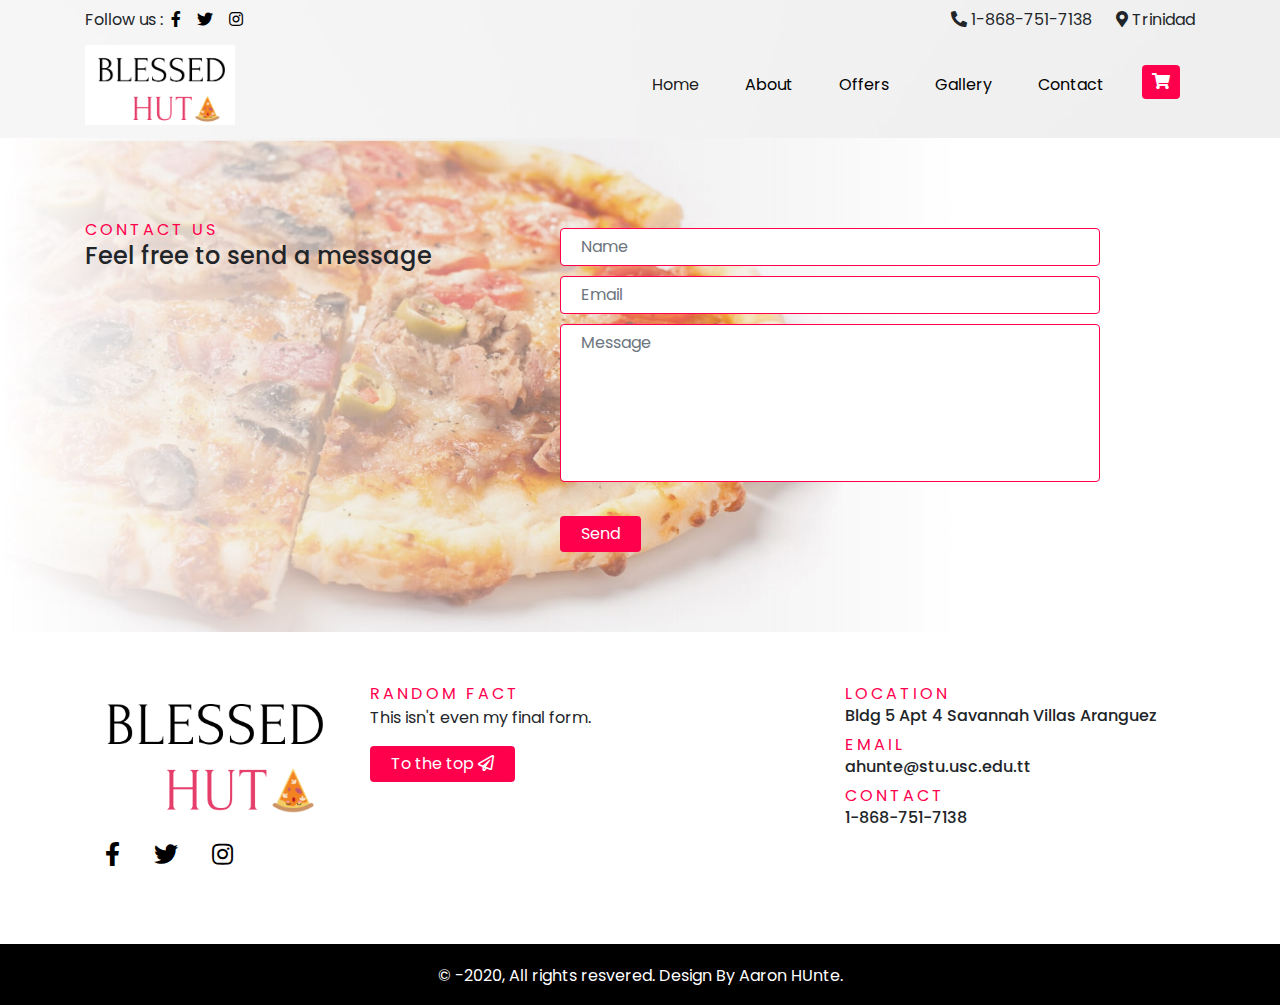
<file: Blessed Hut/Contact.html>
<!DOCTYPE html>
<html>

<head>
    <title>Blessed Hut - Taste the Flav!</title>
    <!-- Favicon  Link -->
    <link rel="apple-touch-icon" sizes="180x180" href="assets/img/apple-touch-icon.png">
    <link rel="icon" type="image/png" sizes="32x32" href="assets/img/favicon-32x32.png">
    <link rel="icon" type="image/png" sizes="16x16" href="assets/img/favicon-16x16.png">
    <link rel="manifest" href="assets/img/site.webmanifest">

    <!-- Bootstrap -->
    <link rel="stylesheet" href="https://stackpath.bootstrapcdn.com/bootstrap/4.5.2/css/bootstrap.min.css" integrity="sha384-JcKb8q3iqJ61gNV9KGb8thSsNjpSL0n8PARn9HuZOnIxN0hoP+VmmDGMN5t9UJ0Z" crossorigin="anonymous">

    <!-- Fontawesome-->
    <link rel="stylesheet" href="https://cdnjs.cloudflare.com/ajax/libs/font-awesome/5.14.0/css/all.min.css" />
    <meta name="viewport" content="width=device-width, initial-scale=1.0">
    <!-- External -->
    <link rel="stylesheet" href="assets/CSS/style.css">

    <link rel="stylesheet" href="https://cdnjs.cloudflare.com/ajax/libs/OwlCarousel2/2.3.4/assets/owl.carousel.min.css" />
    <link rel="stylesheet" href="https://cdnjs.cloudflare.com/ajax/libs/OwlCarousel2/2.3.4/assets/owl.theme.default.min.css" />

    <!-- Custom Font -->
    <link href="https://fonts.googleapis.com/css2?family=Poppins:wght@300;400;500;600&display=swap" rel="stylesheet">
</head>
<body>
       <!-- Home Section -->
       <div id="main-home">
        <!-- Header -->
        <div class="container">
            <!-- Header -->
            <header class="">
                <!-- top header -->
                <div class="top-header pt-2">
                    <div class="d-flex justify-content-between">
                        <div class="item">
                            <div class="d-flex  justify-content-between">
                                <div class="item">Follow us :</div>
                                <div class="item px-2"> <a href="https://www.facebook.com/aaron.hunte.94"><i class="fab fa-facebook-f"></i></a></div>
                                <div class="item px-2"><a href="https://twitter.com/Kidmars27"><i class="fab fa-twitter"></i></a></div>
                                <div class="item px-2"><a href="https://www.instagram.com/aaron.hunte/"><i class="fab fa-instagram"></i></a></div>
                            </div>
                        </div>
                        <div class="item">
                            <div class="d-flex  justify-content-between">
                                <div class="item"><i class="fas fa-phone-alt"></i> 1-868-751-7138</div>
                                <div class="item pl-4"><i class="fas fa-map-marker-alt"></i> Trinidad</div>
                            </div>
                        </div>
                    </div>
                </div>
                <!-- navigation -->
                <nav class="navbar navbar-expand-lg navbar-light px-0">
                    <a class="navbar-brand" href="#"><img src="assets/img/output-onlinepngtools (1).png" alt="" width="150px"></a>
                    <button class="navbar-toggler" type="button" data-toggle="collapse" data-target="#navbarNav" aria-controls="navbarNav" aria-expanded="false" aria-label="Toggle navigation">
                    <span class="navbar-toggler-icon"></span>
                </button>
                    <div class="collapse navbar-collapse" id="navbarNav">
                        <ul class="navbar-nav ml-auto">
                            <li class="nav-item active">
                                <a class="nav-link" href="index.html">Home </a>
                            </li>
                            <li class="nav-item">
                                <a class="nav-link" href="#">About</a>
                            </li>
                            <li class="nav-item">
                                <a class="nav-link" href="Offers.html">Offers</a>
                            </li>
                            <li class="nav-item">
                                <a class="nav-link" href="Pizzas.html">Gallery</a>
                            </li>
                            <li class="nav-item">
                                <a class="nav-link" href="Contact.html">Contact</a>
                            </li>
                            <div class="nav-item">
                                <a class="nav-link bg-pink text-white rounded cart" href="#"><i class="fas fa-shopping-cart"></i> </a>
                            </div>
                        </ul>
                    </div>
                </nav>
            </header>
        </div>
    <!-- Contact Section -->
    <div id="contact-section">
        <div class="container">
            <div class="row">
                <div class="col-md-5 col-12">
                    <div class="text-left">
                        <div class="title color-pink">Contact us</div>
                        <h4>Feel free to send a message</h4>
                    </div>
                </div>
                <div class="col-md-6 col-12">
                    <form action="">
                        <input type="text" placeholder="Name" class="form-control" required>
                        <input type="text" placeholder="Email" class="form-control" required>
                        <textarea placeholder="Message" class="form-control" cols="30" rows="6" required></textarea>
                        <br>
                        <button class="btn btn-theme">Send</button>
                    </form>
                </div>
            </div>
        </div>
    </div>

    <!-- Footer Section -->
    <footer id="footer" class="text-center">
        <div class="footer-top">
            <div class="container">
                <div class="row">
                    <div class="col-md-3 col-12">
                        <div class="footer-logo">
                            <img src="assets/img/output-onlinepngtools (1).png" alt="" width="100%">
                        </div>
                        <div class="d-flex  justify-content-between social py-4">
                            <div class="item"><a href="https://www.facebook.com/aaron.hunte.94"><i class="fab fa-facebook-f"></i></a></div>
                            <div class="item"><a href="https://twitter.com/Kidmars27"><i class="fab fa-twitter"></i></a></div>
                            <div class="item"><a href="https://www.instagram.com/aaron.hunte/"><i class="fab fa-instagram"></i></a></div>
                        </div>
                    </div>
                    <div class="col-md-5 col-12 text-left newsletter">
                        <div class="title color-pink">Random fact</div>
                        <p>This isn't even my final form.</p>
                        <form action="">
            
                            <button class="btn btn-theme">To the top <i class="far fa-paper-plane"></i></button>
                        </form>
                    </div>
                    <div class="col-md-4 col-12 text-left">
                        <div class="title color-pink">Location</div>
                        <h6>Bldg 5 Apt 4 Savannah Villas Aranguez</h6>
                        <div class="title color-pink">Email</div>
                        <h6>ahunte@stu.usc.edu.tt</h6>
                        <div class="title color-pink ">Contact</div>
                        <h6>1-868-751-7138</h6>
                    </div>
                </div>

            </div>
        </div>

        <div class="footer-bottom">
            <div class="container">
                <div class="copyright">
                    <p>&copy; -2020, All rights resvered. Design By <a href="#">Aaron HUnte.</a></p>
                </div>
            </div>
        </div>

    </footer>
    <!-- Bootststrap JS CDN -->
    <script src="https://code.jquery.com/jquery-3.5.1.slim.min.js" integrity="sha384-DfXdz2htPH0lsSSs5nCTpuj/zy4C+OGpamoFVy38MVBnE+IbbVYUew+OrCXaRkfj" crossorigin="anonymous"></script>
    <script src="https://cdn.jsdelivr.net/npm/popper.js@1.16.1/dist/umd/popper.min.js" integrity="sha384-9/reFTGAW83EW2RDu2S0VKaIzap3H66lZH81PoYlFhbGU+6BZp6G7niu735Sk7lN" crossorigin="anonymous"></script>
    <script src="https://stackpath.bootstrapcdn.com/bootstrap/4.5.2/js/bootstrap.min.js" integrity="sha384-B4gt1jrGC7Jh4AgTPSdUtOBvfO8shuf57BaghqFfPlYxofvL8/KUEfYiJOMMV+rV" crossorigin="anonymous"></script>
    <script src="https://cdnjs.cloudflare.com/ajax/libs/OwlCarousel2/2.3.4/owl.carousel.min.js"></script>
    <script>
        $(document).ready(function() {
            // Owl Carousel Slider
            $("#banner-section .owl-carousel").owlCarousel({
                dots: true,
                nav: true,
                items: 1,
                loop: true,
                autoplay: true
            });
        });
    </script>
</body>
</file>
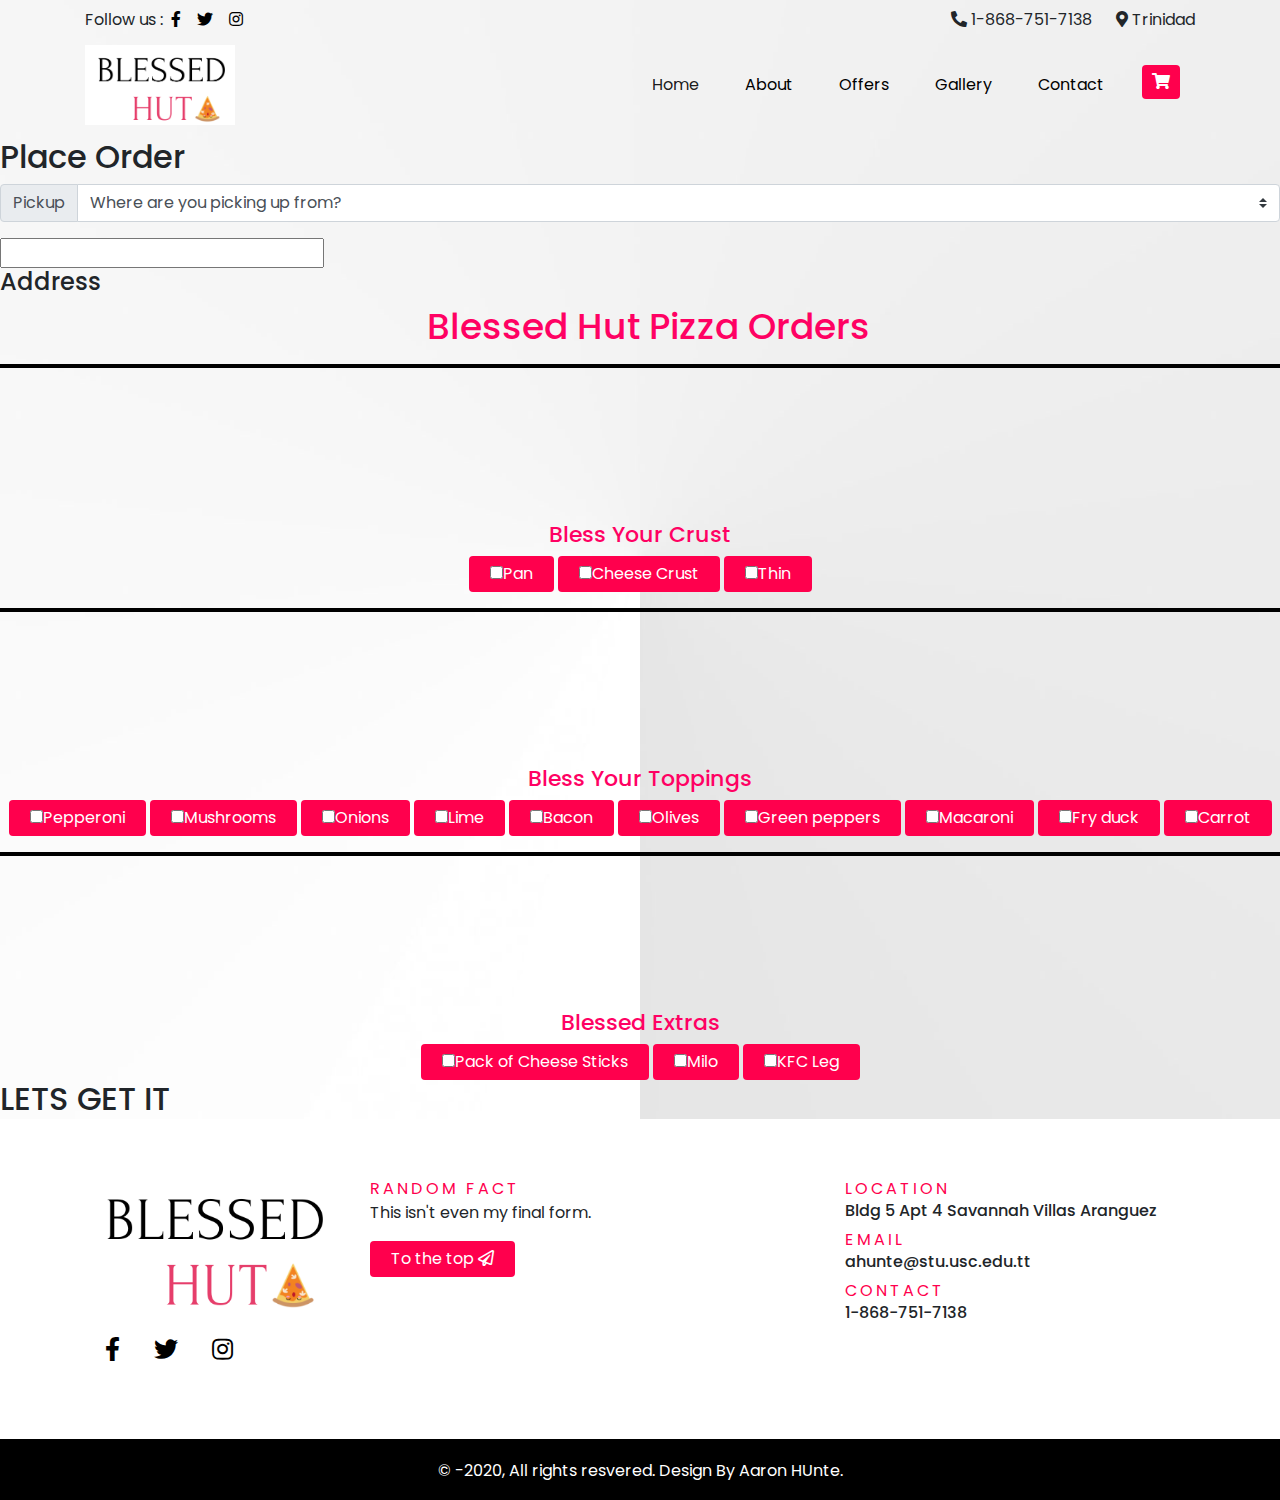
<file: Blessed Hut/Offers.html>
<!DOCTYPE html>
<html>

<head>
    <title>Blessed Hut - Taste the Flav!</title>
    <!-- Favicon  Link -->
    <link rel="apple-touch-icon" sizes="180x180" href="assets/img/apple-touch-icon.png">
    <link rel="icon" type="image/png" sizes="32x32" href="assets/img/favicon-32x32.png">
    <link rel="icon" type="image/png" sizes="16x16" href="assets/img/favicon-16x16.png">
    <link rel="manifest" href="assets/img/site.webmanifest">

    <!-- Bootstrap -->
    <link rel="stylesheet" href="https://stackpath.bootstrapcdn.com/bootstrap/4.5.2/css/bootstrap.min.css" integrity="sha384-JcKb8q3iqJ61gNV9KGb8thSsNjpSL0n8PARn9HuZOnIxN0hoP+VmmDGMN5t9UJ0Z" crossorigin="anonymous">

    <!-- Fontawesome-->
    <link rel="stylesheet" href="https://cdnjs.cloudflare.com/ajax/libs/font-awesome/5.14.0/css/all.min.css" />
    <meta name="viewport" content="width=device-width, initial-scale=1.0">
    <!-- External -->
    <link rel="stylesheet" href="assets/CSS/style.css">

    <link rel="stylesheet" href="https://cdnjs.cloudflare.com/ajax/libs/OwlCarousel2/2.3.4/assets/owl.carousel.min.css" />
    <link rel="stylesheet" href="https://cdnjs.cloudflare.com/ajax/libs/OwlCarousel2/2.3.4/assets/owl.theme.default.min.css" />

    <!-- Custom Font -->
    <link href="https://fonts.googleapis.com/css2?family=Poppins:wght@300;400;500;600&display=swap" rel="stylesheet">
</head>

<body>
    <!-- Home Section -->
    <div id="main-home">
        <!-- Header -->
        <div class="container">
            <!-- Header -->
            <header class="">
                <!-- top header -->
                <div class="top-header pt-2">
                    <div class="d-flex justify-content-between">
                        <div class="item">
                            <div class="d-flex  justify-content-between">
                                <div class="item">Follow us :</div>
                                <div class="item px-2"> <a href="https://www.facebook.com/aaron.hunte.94"><i class="fab fa-facebook-f"></i></a></div>
                                <div class="item px-2"><a href="https://twitter.com/Kidmars27"><i class="fab fa-twitter"></i></a></div>
                                <div class="item px-2"><a href="https://www.instagram.com/aaron.hunte/"><i class="fab fa-instagram"></i></a></div>
                            </div>
                        </div>
                        <div class="item">
                            <div class="d-flex  justify-content-between">
                                <div class="item"><i class="fas fa-phone-alt"></i> 1-868-751-7138</div>
                                <div class="item pl-4"><i class="fas fa-map-marker-alt"></i> Trinidad</div>
                            </div>
                        </div>
                    </div>
                </div>
                <nav class="navbar navbar-expand-lg navbar-light px-0">
                    <a class="navbar-brand" href="#"><img src="assets/img/output-onlinepngtools (1).png" alt="" width="150px"></a>
                    <button class="navbar-toggler" type="button" data-toggle="collapse" data-target="#navbarNav" aria-controls="navbarNav" aria-expanded="false" aria-label="Toggle navigation">
                    <span class="navbar-toggler-icon"></span>
                </button>
                    <div class="collapse navbar-collapse" id="navbarNav">
                        <ul class="navbar-nav ml-auto">
                            <li class="nav-item active">
                                <a class="nav-link" href="index.html">Home </a>
                            </li>
                            <li class="nav-item">
                                <a class="nav-link" href="#">About</a>
                            </li>
                            <li class="nav-item">
                                <a class="nav-link" href="Offers.html">Offers</a>
                            </li>
                            <li class="nav-item">
                                <a class="nav-link" href="Pizzas.html">Gallery</a>
                            </li>
                            <li class="nav-item">
                                <a class="nav-link" href="Contact.html">Contact</a>
                            </li>
                            <div class="nav-item">
                                <a class="nav-link bg-pink text-white rounded cart" href="Offers.html"><i class="fas fa-shopping-cart"></i> </a>
                            </div>
                        </ul>
                    </div>
                </nav>
            </header>
        </div>
                <div class="orderMenu">
                    <section id="orderHome">
                        <h2>Place Order</h2>
                        <div class="orderElements">
                            <div class="input-group mb-3">
                                <div class="input-group-prepend">
                                <label class="input-group-text" for="inputGroupSelect01">Pickup</label>
                                </div>
                                <select class="custom-select" id="inputGroupSelect01">
                                <option selected>Where are you picking up from?</option>
                                <option value="1">Blessed Hut Bethlehm</option>
                                <option value="2">Blessed Hut Marysea</option>
                                <option value="3">Blessed Hut Figuanus</option>
                                <option value="4">Blessed Hut St. Paul</option>
                                <option value="5">Blessed Hut St. Bernard Street</option>
                                </select>
                            </div>
    
                            <div class="inputBox">
                                <input type="text">
                                <h4>Address</h4>
                            </div>
                        </div>
                        <!--<div class="button">
                            <a href="#dil">Delivery</a>
                            <a href="#pick">Pickup</a>-->
                        </div>
                    </section>
    
                    <section id="orderPlace">
                        <div class="orderItems">
                            <h3 class="pl-3">Blessed Hut Pizza Orders</h3>
                            <hr>
                            <h4 > Bless Your Crust</h4>
                            <button type="button" class="btn btn-theme" data-toggle="tooltip" data-placement="top" title="$25TT">
                            <input type="checkbox" name="crust" value="50" />Pan
                            </button>
                            <button type="button" class="btn btn-theme" data-toggle="tooltip" data-placement="top" title="$35TT">
                            <input type="checkbox" name="crust" value="49" />Cheese Crust
                            </button>
                            <button type="button" class="btn btn-theme" data-toggle="tooltip" data-placement="top" title="$20TT">
                            <input type="checkbox" name="crust" value="30" />Thin
                            </button>
                            <hr>
                            <h4>Bless Your Toppings</h4>
                            </button>
                            <button type="button" class="btn btn-theme" data-toggle="tooltip" data-placement="top" title="$2.50TT">
                            <input type="checkbox" name="topping" value="10" />Pepperoni
                            </button>
                            <button type="button" class="btn btn-theme" data-toggle="tooltip" data-placement="top" title="$2.50TT">
                            <input type="checkbox" name="topping" value="19" />Mushrooms
                            </button>
                            <button type="button" class="btn btn-theme" data-toggle="tooltip" data-placement="top" title="$2.50TT">
                            <input type="checkbox" name="topping" value="9" />Onions
                            </button>
                            <button type="button" class="btn btn-theme" data-toggle="tooltip" data-placement="top" title="$2.50TT">
                            <input type="checkbox" name="topping" value="20" />Lime
                            </button>
                            <button type="button" class="btn btn-theme" data-toggle="tooltip" data-placement="top" title="$2.50TT">
                            <input type="checkbox" name="topping" value="23" />Bacon
                            </button>
                            <button type="button" class="btn btn-theme" data-toggle="tooltip" data-placement="top" title="$2.50TT">
                            <input type="checkbox" name="topping" value="202" />Olives
                            </button>
                            <button type="button" class="btn btn-theme" data-toggle="tooltip" data-placement="top" title="$2.50TT">
                            <input type="checkbox" name="topping" value="41" />Green peppers
                            </button>
                            <button type="button" class="btn btn-theme" data-toggle="tooltip" data-placement="top" title="$2.50TT">
                            <input type="checkbox" name="topping" value="31" />Macaroni
                            </button>
                            <button type="button" class="btn btn-theme" data-toggle="tooltip" data-placement="top" title="$2.50TT">
                            <input type="checkbox" name="topping" value="41" />Fry duck
                            </button>
                            <button type="button" class="btn btn-theme" data-toggle="tooltip" data-placement="top" title="$2.50TT">
                            <input type="checkbox" name="topping" value="2" />Carrot
                            </button>
                            <hr>
                            <h4>Blessed Extras</h4>
                            <button type="button" class="btn btn-theme" data-toggle="tooltip" data-placement="top" title="$35TT">
                            <input type="checkbox" name="extra" value="91" />Pack of Cheese Sticks
                            </button>
                            <button type="button" class="btn btn-theme" data-toggle="tooltip" data-placement="top" title="$10TT">
                            <input type="checkbox" name="extra" value="21" />Milo
                            </button>
                            <button type="button" class="btn btn-theme" data-toggle="tooltip" data-placement="top" title="$40TT">
                            <input type="checkbox" name="extra" value="49" />KFC Leg
                            </button>
                        </div>
                    </section>
                    <section id="orderFinal">
                    <div>
                        <h2> LETS GET IT</h2>
                    </div>
                </section>

            </div>
            <footer id="footer" class="text-center">
                <div class="footer-top">
                    <div class="container">
                        <div class="row">
                            <div class="col-md-3 col-12">
                                <div class="footer-logo">
                                    <img src="assets/img/output-onlinepngtools (1).png" alt="" width="100%">
                                </div>
                                <div class="d-flex  justify-content-between social py-4">
                                    <div class="item"><a href="https://www.facebook.com/aaron.hunte.94"><i class="fab fa-facebook-f"></i></a></div>
                                    <div class="item"><a href="https://twitter.com/Kidmars27"><i class="fab fa-twitter"></i></a></div>
                                    <div class="item"><a href="https://www.instagram.com/aaron.hunte/"><i class="fab fa-instagram"></i></a></div>
                                </div>
                            </div>
                            <div class="col-md-5 col-12 text-left newsletter">
                                <div class="title color-pink">Random fact</div>
                                <p>This isn't even my final form.</p>
                                <form action="">
                    
                                    <button class="btn btn-theme">To the top <i class="far fa-paper-plane"></i></button>
                                </form>
                            </div>
                            <div class="col-md-4 col-12 text-left">
                                <div class="title color-pink">Location</div>
                                <h6>Bldg 5 Apt 4 Savannah Villas Aranguez</h6>
                                <div class="title color-pink">Email</div>
                                <h6>ahunte@stu.usc.edu.tt</h6>
                                <div class="title color-pink ">Contact</div>
                                <h6>1-868-751-7138</h6>
                            </div>
                        </div>
        
                    </div>
                </div>
        
                <div class="footer-bottom">
                    <div class="container">
                        <div class="copyright">
                            <p>&copy; -2020, All rights resvered. Design By <a href="#">Aaron HUnte.</a></p>
                        </div>
                    </div>
                </div>
        
            </footer>
            <script src="https://code.jquery.com/jquery-3.5.1.slim.min.js" integrity="sha384-DfXdz2htPH0lsSSs5nCTpuj/zy4C+OGpamoFVy38MVBnE+IbbVYUew+OrCXaRkfj" crossorigin="anonymous"></script>
    <script src="https://cdn.jsdelivr.net/npm/popper.js@1.16.1/dist/umd/popper.min.js" integrity="sha384-9/reFTGAW83EW2RDu2S0VKaIzap3H66lZH81PoYlFhbGU+6BZp6G7niu735Sk7lN" crossorigin="anonymous"></script>
    <script src="https://stackpath.bootstrapcdn.com/bootstrap/4.5.2/js/bootstrap.min.js" integrity="sha384-B4gt1jrGC7Jh4AgTPSdUtOBvfO8shuf57BaghqFfPlYxofvL8/KUEfYiJOMMV+rV" crossorigin="anonymous"></script>
    <script src="https://cdnjs.cloudflare.com/ajax/libs/OwlCarousel2/2.3.4/owl.carousel.min.js"></script>
    <script>
        $(document).ready(function() {
            // Owl Carousel Slider
            $("#banner-section .owl-carousel").owlCarousel({
                dots: true,
                nav: true,
                items: 1,
                loop: true,
                autoplay: true
            });
        });
    </script>
        
    
</body>
</file>
<file: Blessed Hut/assets/CSS/style.css>
.bg-pink {
    background-color: #FF004D;
}

.color-pink {
    color: #FF004D;
}

.btn-theme {
    background-color: #FF004D;
    padding: 5px 20px;
    color: white;
    outline: none;
}

.btn-theme:focus {
    box-shadow: none;
}

.btn-theme:hover {
    color: white;
    box-shadow: 0px 0px 0px 4px rgba(255, 0, 70, 0.5), 0px 0px 0px 7px rgba(255, 0, 77, 0.3);
}

.title {
    text-transform: uppercase;
    letter-spacing: 3px;
}

html,
body {
    font-family: 'Poppins', sans-serif;
}

#main-home {
    width: 100%;
    min-height: 650px;
    background: url(../img/bg-home.jpg);
    background-size: 100% 100%;
}

.top-header .item a {
    color: #000000;
}

.top-header .item a:hover {
    color: #FF004D;
}

.cart {
    padding: 5px 10px !important;
}

.nav-item {
    padding: 0 15px;
}

.navbar .nav-item .nav-link {
    color: #000000;
}

.navbar .nav-item .nav-link:hover {
    color: #FF004D;
}

#banner-section {
    padding-top: 50px;
}

#banner-section .owl-carousel .owl-nav button {
    position: absolute;
    top: 30%;
    outline: none;
}

#banner-section .owl-carousel .owl-dots {
    position: absolute;
    bottom: -6rem;
    left: 50%;
    transform: translateX(-50%);
}

#banner-section .owl-carousel .owl-dots button span {
    background-color: white;
    padding: 6px !important;
}

#banner-section .owl-carousel .owl-dots button.active span {
    background-color: #FF004D;
}

#banner-section .owl-carousel .owl-nav button {
    position: absolute;
    top: 30%;
    outline: none;
}

#banner-section .owl-carousel .owl-nav button.owl-prev {
    left: 0;
}

#banner-section .owl-carousel .owl-nav button.owl-next {
    right: 0;
}

#banner-section .owl-carousel .owl-nav button.owl-prev span,
#banner-section .owl-carousel .owl-nav button.owl-next span {
    font-size: 56px;
    padding: 0 1rem;
    color: #FF004D;
}

#banner-section .owl-carousel .owl-nav button.owl-prev span {
    margin-left: -5rem;
}

#banner-section .owl-carousel .owl-nav button.owl-next span {
    margin-right: -5rem;
}


/* About Section */

#about-section {
    background: url(../img/about-bg.png);
    background-size: 100% 100%;
}

#about-section .overlay {
    background: linear-gradient(90deg, #FFFFFF 0%, rgba(255, 255, 255, 0) 107.24%);
    padding: 50px 0;
}

#about-section h1 {
    color: #FFFFFF;
}

#about-section .overlay .text-about {
    width: 50%;
}

#about-section .btn i.fas,
#offer-section .btn i.fas {
    margin-left: 10px;
}

#offer-section {
    background: linear-gradient(180deg, rgba(255, 255, 255, 0) 0%, white 100%), #FFFFFF;
    padding: 80px 0;
}

#divider {
    background-color: white;
    text-align: center;
}

#divider hr {
    margin: 0;
    width: 10%;
    height: 1px;
    margin: auto;
}

#gallery-section {
    background: linear-gradient(0deg, rgba(255, 255, 255, 0) 0%, white 100%), #FFFFFF;
    padding: 80px 0;
}

#gallery-section .gallery .item {
    width: 33%;
}

#gallery-section img {
    width: 100%;
    height: 200px;
}

#contact-section {
    background: url(../img/contact-bg.jpg);
    background-size: 100% 100%;
    padding: 80px 0;
}

#contact-section form .form-control {
    background-color: white;
    border-color: #FF004D;
    padding-left: 20px;
    margin: 10px 0;
}

#contact-section form .form-control {
    resize: none;
}

#contact-section form .form-control:focus {
    box-shadow: 0 0 5px 0 #FF004D;
}

#footer .footer-top {
    background: white;
    padding: 50px 0;
}

#footer .footer-top .social {
    width: 50%;
    margin-left: 20px;
}

#footer .footer-top form input {
    background-color: rgba(255, 255, 255, 0.8);
    border-color: #FF004D;
    padding-left: 20px;
    margin: 10px 0;
}

#footer .footer-top form .form-control:focus {
    box-shadow: 0 0 5px 0 #FF004D;
}

#footer .footer-top .social a i {
    font-size: 24px;
    color: #000000;
    transition: 0.5s ease;
}

#footer .footer-top .social a i:hover {
    color: #000000;
}

#footer .footer-bottom {
    color: #ffffff;
    background-color: #000000;
    padding: 20px 0 1px;
    text-align: center;
}

#footer .footer-bottom a {
    color: #FFFFFF;
}




@media only screen and (max-width:800px) {
    #banner-section {
        padding: 50px 0;
    }
    #banner-section .owl-carousel .owl-nav {
        display: none;
    }
    #banner-section .owl-carousel .owl-dots {
        bottom: -2rem;
    }
    #about-section {
        background-size: cover;
    }
    #about-section .overlay .text-about {
        width: 75%;
    }
    #contact-section {
        background-size: cover;
    }
    #gallery-section .gallery .item {
        width: 49%;
    }
    #gallery-section .gallery .item img {
        width: 100%;
    }
}

@media only screen and (max-width:580px) {
    .top-header>.d-flex {
        flex-direction: column;
    }
    .top-header>.d-flex>.item {
        padding: 5px 0;
    }
    #banner-section {
        padding: 50px 0;
    }
    #banner-section .owl-carousel .owl-nav {
        display: none;
    }
    #banner-section .owl-carousel .owl-dots {
        bottom: -2rem;
    }
    #about-section .overlay .text-about {
        width: 100%;
    }
    #offer-section .d-flex {
        flex-direction: column;
    }
    #footer .footer-top .social {
        width: 50%;
        margin: auto;
    }
    #footer .footer-top .newsletter {
        padding-bottom: 30px;
    }
}


.orderItems
{
    font-family: 'Poppins', sans-serif;
    margin: 0;
    position: relative;
    top: 15%;
    align-items: center;
    justify-content: center;
    color: rgb(252, 1, 126);
    text-align: center;
    
}

.orderItems h3
{
    font-size: 36px;
    font-family: 'Poppins', sans-serif;
    color: rgb(255, 1, 99);
    margin-bottom: 0 auto;

}

.orderItems h4
{
    font-size: 22px;
    font-family: 'Poppins', sans-serif;
    margin-top: 12%;
    color: rgb(255, 1, 99);
}

.orderItems hr
{
    border: 2px solid rgb(0, 0, 0);
}
</file>
